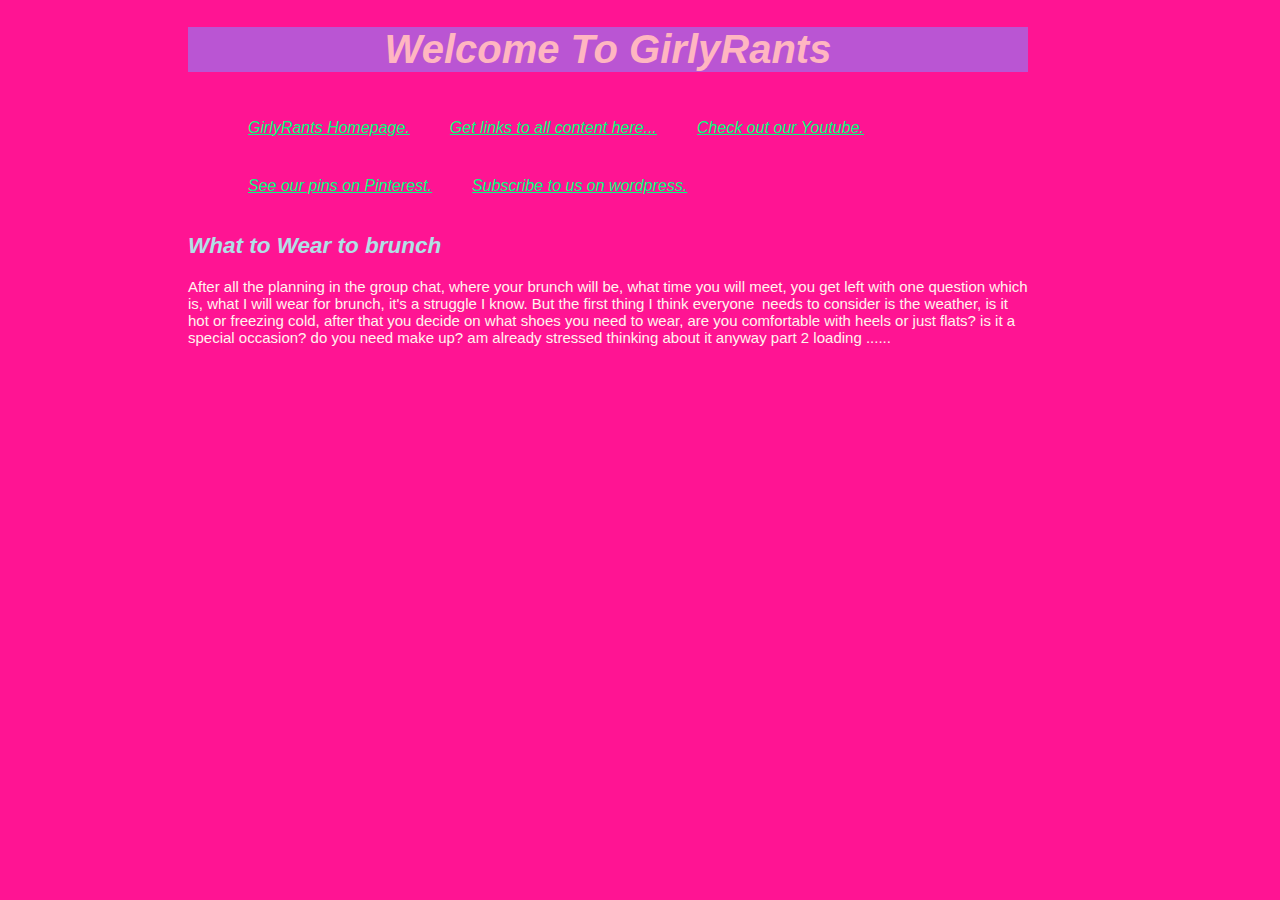
<file: brunch.html>
<!DOCTYPE html>
<html lang="en">
<head>
<meta charset="utf-8">
<link rel="stylesheet" href="main.css">
<title>GirlRants</title>
</head>
<body>
<header>
<h1>Welcome To GirlyRants</h1>
<nav><ul>
<li><a href="index.html">GirlyRants Homepage.</a></li>
<li><a href="content.html">Get links to all content here...</a></li>
<li><a href="https://youtube.com/@girlyrants?si=ngfQqJfWmm1bcVYa">Check out our Youtube.</a></li>
<li><a href="https://pin.it/5XVc8HrRG">See our pins on Pinterest.</a></li>
<li><a href="https://girlyrants2.wordpress.com">Subscribe to us on wordpress.</a></li>
</ul>
</nav>
</header>
<main>
<h2>What to Wear to brunch</h2>
<p>After all the planning in the group chat, where your brunch will be, 
what time you will meet, you get left with one question which is, what I will wear for brunch, 
it's a struggle I know. But the first thing I think everyone needs to consider is the weather,
 is it hot or freezing cold, after that you decide on what shoes you need to wear, are you comfortable with heels or just flats? 
 is it a special occasion? 
do you need make up? am already stressed thinking about it anyway part 2 loading ...... 
</p>
</main>
</body>
</html>
</file>
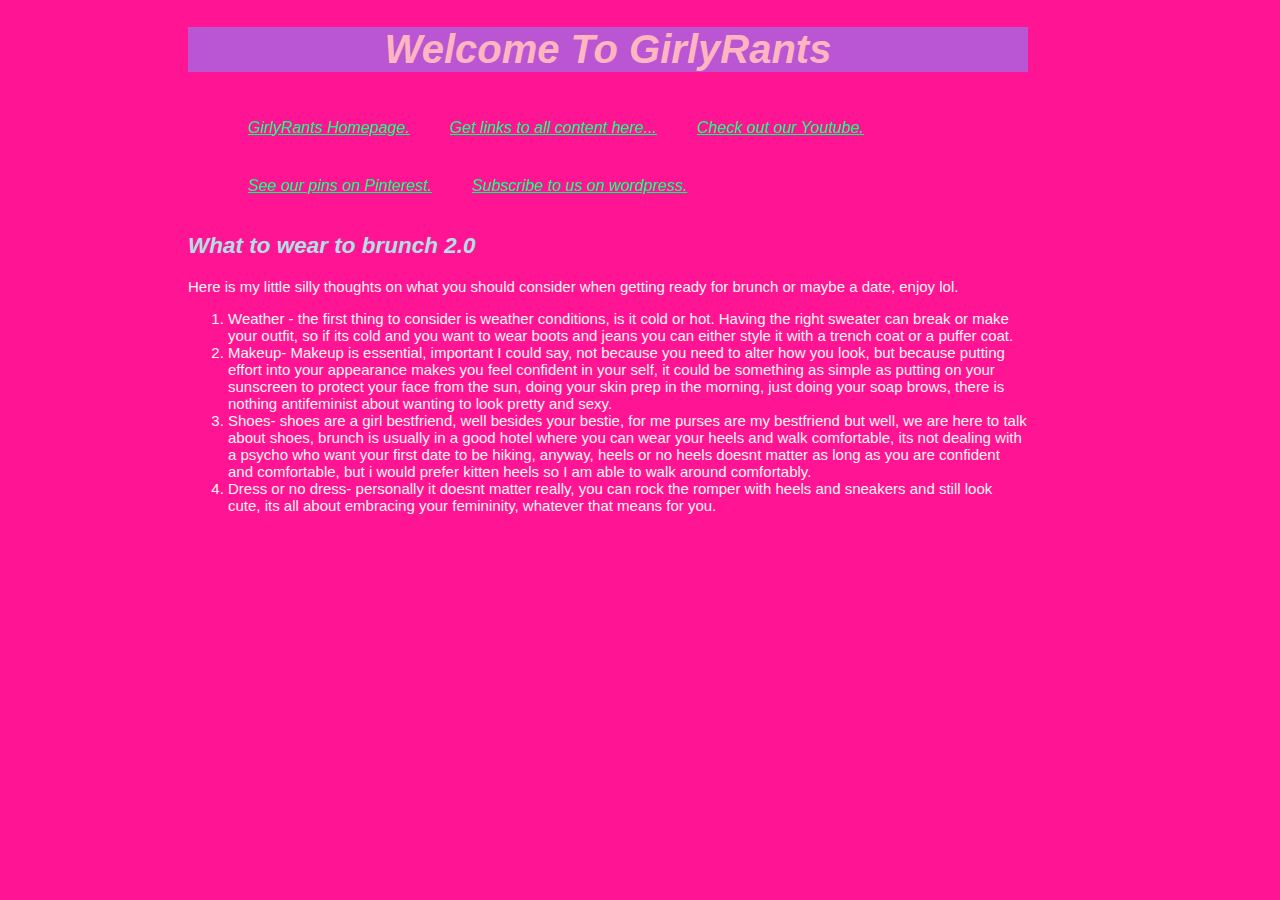
<file: brunchtwo.html>
<!DOCTYPE html>
<html lang="en">
<head>
<meta charset="utf-8">
<link rel="stylesheet" href="main.css">
<title>GirlRants</title>
</head>
<body>
<header>
<h1>Welcome To GirlyRants</h1>
<nav><ul>
<li><a href="index.html">GirlyRants Homepage.</a></li>
<li><a href="content.html">Get links to all content here...</a></li>
<li><a href="https://youtube.com/@girlyrants?si=ngfQqJfWmm1bcVYa">Check out our Youtube.</a></li>
<li><a href="https://pin.it/5XVc8HrRG">See our pins on Pinterest.</a></li>
<li><a href="https://girlyrants2.wordpress.com">Subscribe to us on wordpress.</a></li>
</ul>
</nav>
</header>
<main>
<h2>What to wear to brunch 2.0</h2>
<!-- wp:paragraph -->
<p>Here is my little silly thoughts on what you should consider when getting ready for brunch or maybe a date, enjoy lol.</p>
<!-- /wp:paragraph -->

<!-- wp:list {"ordered":true} -->
<ol class="wp-block-list"><!-- wp:list-item -->
<li>Weather - the first thing to consider is weather conditions, is it cold or hot. Having the right sweater can break or make your outfit, so if its cold and you want to wear boots and jeans you can either style it with a trench coat or a puffer coat.</li>
<!-- /wp:list-item -->

<!-- wp:list-item -->
<li>Makeup- Makeup is essential, important I could say, not because you need to alter how you look, but because putting effort into your appearance makes you feel confident in your self, it could be something as simple as putting on your sunscreen to protect your face from the sun, doing your skin prep in the morning, just doing your soap brows, there is nothing antifeminist about wanting to look pretty and sexy.</li>
<!-- /wp:list-item -->

<!-- wp:list-item -->
<li>Shoes- shoes are a girl bestfriend, well besides your bestie, for me purses are my bestfriend but well, we are here to talk about shoes, brunch is usually in a good hotel where you can wear your heels and walk comfortable, its not dealing with a psycho who want your first date to be hiking, anyway, heels or no heels doesnt matter as long as you are confident and comfortable, but i would prefer kitten heels so I am able to walk around comfortably.</li>
<!-- /wp:list-item -->

<!-- wp:list-item -->
<li>Dress or no dress- personally it doesnt matter really, you can rock the romper with heels and sneakers and still look cute, its all about embracing your femininity, whatever that means for you.</li>
<!-- /wp:list-item --></ol>
<!-- /wp:list -->
</main>
</body>
</html>
</file>
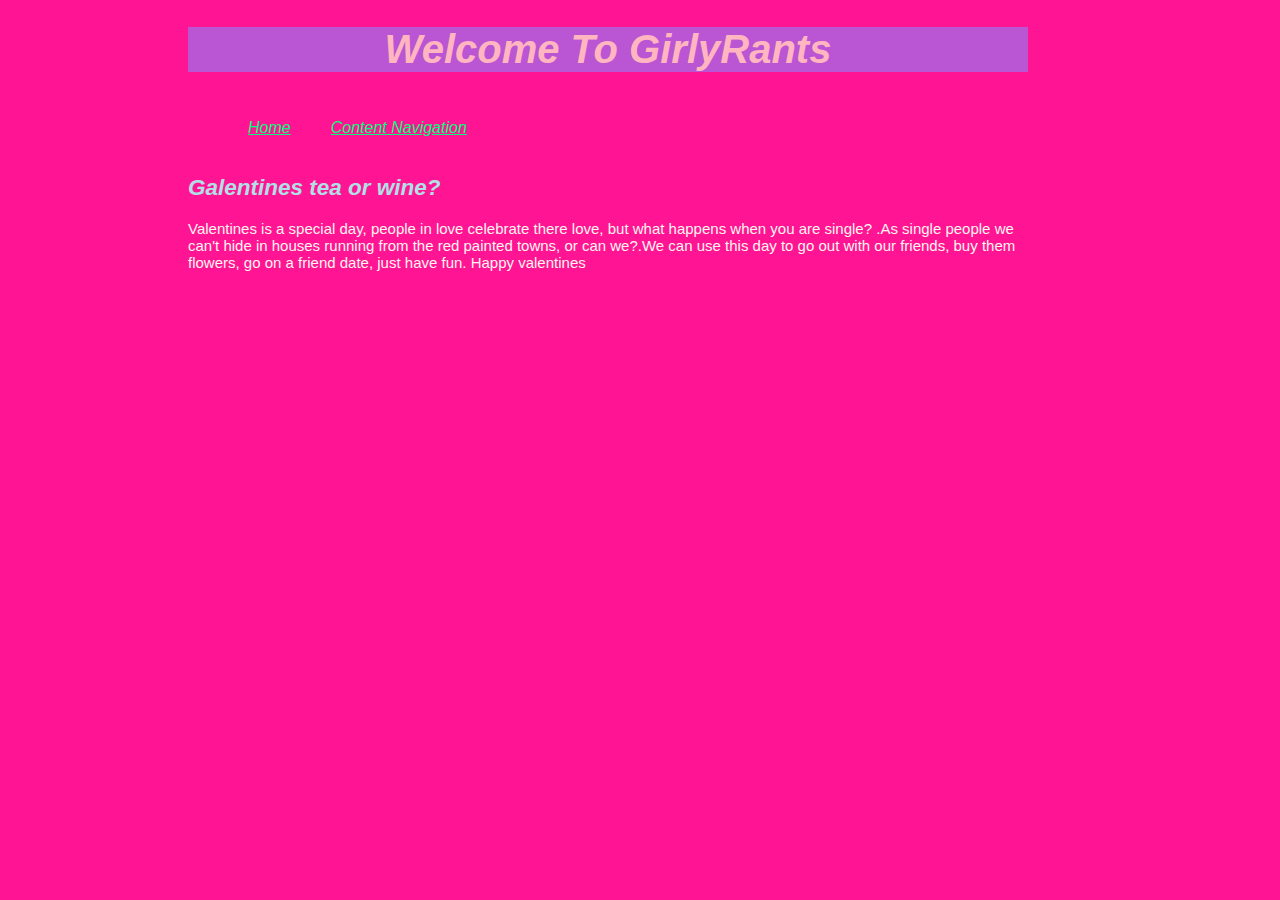
<file: galentines.html>
<!DOCTYPE html>
<html lang="en">
<head>
<meta charset="utf-8">
<link rel="stylesheet" href="main.css">
<title>GirlRants</title>
</head>
<body>
<header>
<h1>Welcome To GirlyRants</h1>
<nav><ul>
<li><a href="index.html">Home</a></li>
<li><a href="content.html">Content Navigation</a></li>
</ul>
</nav>
</header>
<main>
<h2>Galentines tea or wine?</h2>
<p>Valentines is a special day, people in love celebrate there love, but what happens when you are single?
.As single people we can't hide in houses running from the red painted towns, or can we?.We can use this day to go
 out with our friends, buy them flowers, go on a friend date, just have fun.

Happy valentines
</p>
</main>
</body>
</html>
</file>
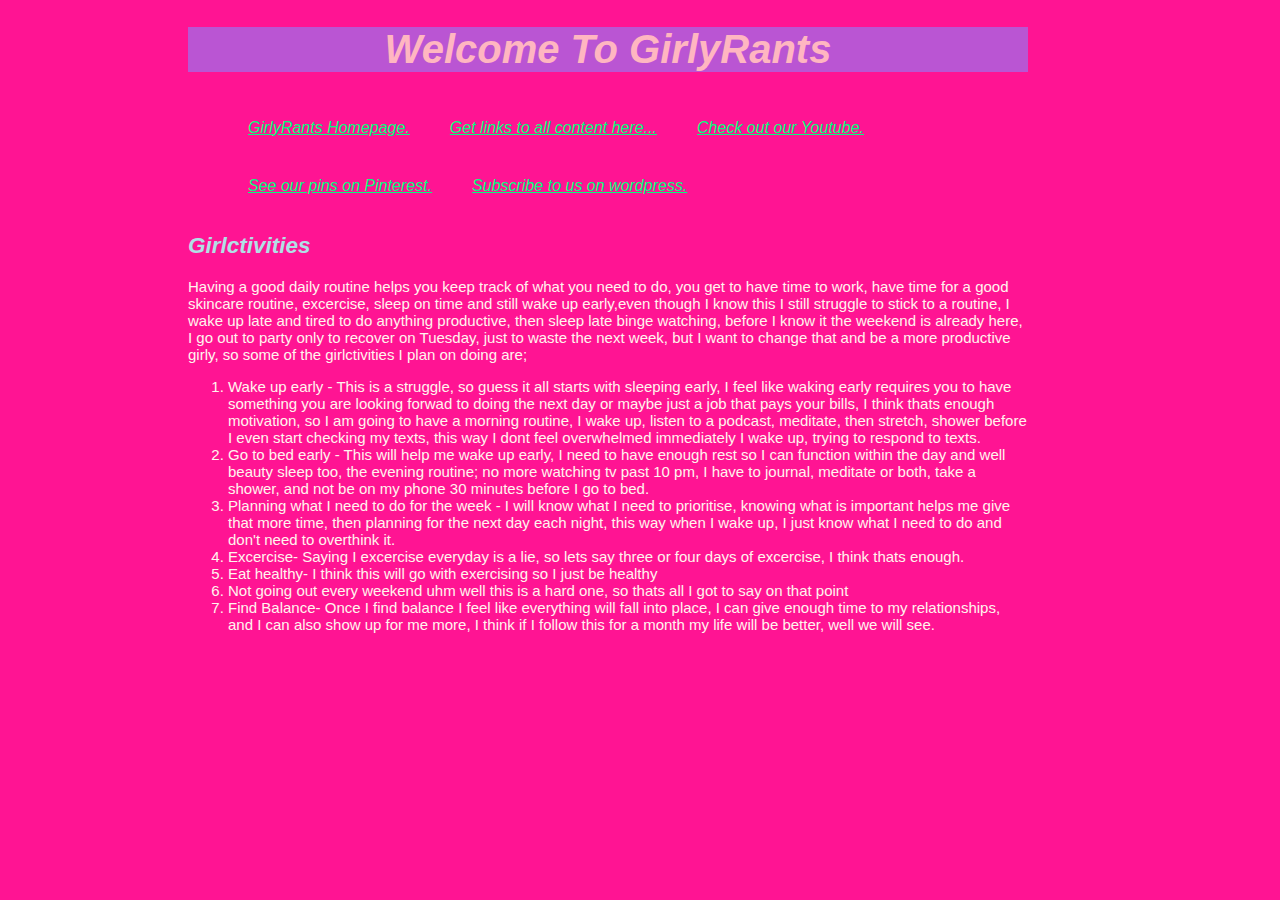
<file: girlctivities.html>
<!DOCTYPE html>
<html lang="en">
<head>
<meta charset="utf-8">
<link rel="stylesheet" href="main.css">
<title>GirlRants</title>
</head>
<body>
<header>
<h1>Welcome To GirlyRants</h1>
<nav><ul>
<li><a href="index.html">GirlyRants Homepage.</a></li>
<li><a href="content.html">Get links to all content here...</a></li>
<li><a href="https://youtube.com/@girlyrants?si=ngfQqJfWmm1bcVYa">Check out our Youtube.</a></li>
<li><a href="https://pin.it/5XVc8HrRG">See our pins on Pinterest.</a></li>
<li><a href="https://girlyrants2.wordpress.com">Subscribe to us on wordpress.</a></li>
</ul>
</nav>
</header>
<main>
<h2>Girlctivities</h2>
<!-- wp:paragraph -->
<p>Having a good daily routine helps you keep track of what you need to do, you get to have time to work, have time for a good skincare routine, excercise, sleep on time and still wake up early,even though I know this I still struggle to stick to a routine, I wake up late and tired to do anything productive, then sleep late binge watching, before I know it the weekend is already here, I go out to party only to recover on Tuesday, just to waste the next week, but I want to change that and be a more productive girly, so some of the girlctivities I plan on doing are;</p>
<!-- /wp:paragraph -->

<!-- wp:list {"ordered":true} -->
<ol class="wp-block-list"><!-- wp:list-item -->
<li>Wake up early - This is a struggle, so guess it all starts with sleeping early, I feel like waking early requires you to have something you are looking forwad to doing the next day or maybe just a job that pays your bills, I think thats enough motivation, so I am going to have a morning routine, I wake up, listen to a podcast, meditate, then stretch, shower before I even start checking my texts, this way I dont feel overwhelmed immediately I wake up, trying to respond to texts.</li>
<!-- /wp:list-item -->

<!-- wp:list-item -->
<li>Go to bed early - This will help me wake up early, I need to have enough rest so I can function within the day and well beauty sleep too, the evening routine; no more watching tv past 10 pm, I have to journal, meditate or both, take a shower, and not be on my phone 30 minutes before I go to bed.</li>
<!-- /wp:list-item -->

<!-- wp:list-item -->
<li>Planning what I need to do for the week - I will know what I need to prioritise, knowing what is important helps me give that more time, then planning for the next day each night, this way when I wake up, I just know what I need to do and don't need to overthink it.</li>
<!-- /wp:list-item -->

<!-- wp:list-item -->
<li>Excercise-  Saying I excercise everyday is a lie, so lets say three or four days of excercise, I think thats enough.</li>
<!-- /wp:list-item -->

<!-- wp:list-item -->
<li>Eat healthy- I think this will go with exercising so I just be healthy</li>
<!-- /wp:list-item -->

<!-- wp:list-item -->
<li>Not going out every weekend uhm well this is a hard one, so thats all I got to say on that point</li>
<!-- /wp:list-item -->

<!-- wp:list-item -->
<li>Find Balance- Once I find balance I feel like everything will fall into place, I can give enough time to my relationships, and I can also show up for me more, I think if I follow this for a month my life will be better, well we will see.</li>
<!-- /wp:list-item --></ol>
<!-- /wp:list -->

</main>
</body>
</html>
</file>
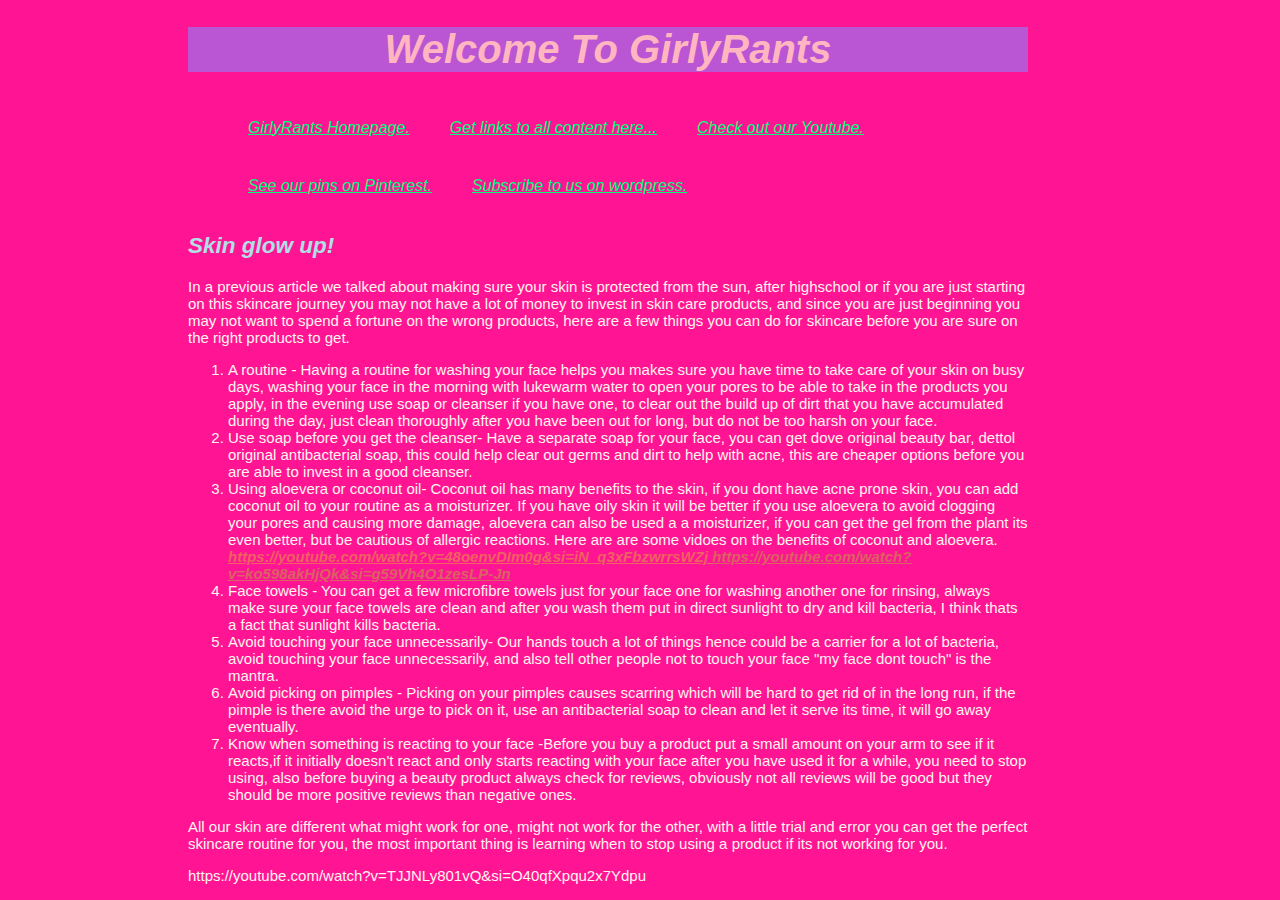
<file: glow.html>
<!DOCTYPE html>
<html lang="en">
<head>
<meta charset="utf-8">
<link rel="stylesheet" href="main.css">
<title>GirlRants</title>
</head>
<body>
<header>
<h1>Welcome To GirlyRants</h1>
<nav><ul>
<li><a href="index.html">GirlyRants Homepage.</a></li>
<li><a href="content.html">Get links to all content here...</a></li>
<li><a href="https://youtube.com/@girlyrants?si=ngfQqJfWmm1bcVYa">Check out our Youtube.</a></li>
<li><a href="https://pin.it/5XVc8HrRG">See our pins on Pinterest.</a></li>
<li><a href="https://girlyrants2.wordpress.com">Subscribe to us on wordpress.</a></li>
</ul>
</nav>
</header>
<main>
<h2>Skin glow up!</h2>
<!-- wp:paragraph -->
<p>In a previous article we talked about making sure your skin is protected from the sun, after highschool or if you are just starting on this skincare journey you may not have a lot of money to invest in skin care products, and since you are just beginning you may not want to spend a fortune on the wrong products, here are a few things you can do for skincare before you are sure on the right products to get.</p>
<!-- /wp:paragraph -->

<!-- wp:list {"ordered":true} -->
<ol class="wp-block-list"><!-- wp:list-item -->
<li>A routine - Having a routine for washing your face helps you makes sure you have time to take care of your skin on busy days, washing your face in the morning with lukewarm water to open your pores to be able to take in the products you apply, in the evening use soap or cleanser if you have one, to clear out the build up of dirt that you have accumulated during the day, just clean thoroughly after you have been out for long, but do not be too harsh on your face.</li>
<!-- /wp:list-item -->

<!-- wp:list-item -->
<li>Use soap before you get the cleanser- Have a separate soap for your face, you can get dove original beauty bar, dettol original antibacterial soap, this could help clear out germs and dirt to help with acne, this are cheaper options before you are able to invest in a good cleanser.</li>
<!-- /wp:list-item -->

<!-- wp:list-item -->
<li>Using aloevera or coconut oil- Coconut oil has many benefits to the skin, if you dont have acne prone skin, you can add coconut oil to your routine as a moisturizer. If you have oily skin it will be better if you use aloevera to avoid clogging your pores and causing more damage, aloevera can also be used a a moisturizer, if you can get the gel from the plant its even better, but be cautious of allergic reactions. Here are are some vidoes on the benefits of coconut and aloevera. <strong><em><a href="https://youtube.com/watch?v=48oenvDIm0g&amp;si=iN_q3xFbzwrrsWZj  "><mark style="background-color:rgba(0, 0, 0, 0);color:#f06161" class="has-inline-color"><span style="text-decoration: underline">https://youtube.com/watch?v=48oenvDIm0g&amp;si=iN_q3xFbzwrrsWZj  </span></mark></a></em><a href="https://youtube.com/watch?v=ko598akHjQk&amp;si=g59Vh4O1zesLP-Jn"><mark style="background-color:rgba(0, 0, 0, 0);color:#da6262" class="has-inline-color"><span style="text-decoration: underline"><em>https://youtube.com/watch?v=ko598akHjQk&amp;si=g59Vh4O1zesLP-Jn</em></span></mark></a></strong></li>
<!-- /wp:list-item -->

<!-- wp:list-item -->
<li>Face towels - You can get a few microfibre towels just for your face one for washing another one for rinsing, always make sure your face towels are clean and after you wash them put in direct sunlight to dry and kill bacteria, I think thats a fact that sunlight kills bacteria. </li>
<!-- /wp:list-item -->

<!-- wp:list-item -->
<li>Avoid touching your face unnecessarily- Our hands touch a lot of things hence could be a carrier for a lot of bacteria, avoid touching your face unnecessarily, and also tell other people not to touch your face "my face dont touch" is the mantra.</li>
<!-- /wp:list-item -->

<!-- wp:list-item -->
<li>Avoid picking on pimples - Picking on your pimples causes scarring which will be hard to get rid of in the long run, if the pimple is there avoid the urge to pick on it, use an antibacterial soap to clean and let it serve its time, it will go away eventually.</li>
<!-- /wp:list-item -->

<!-- wp:list-item -->
<li>Know when something is reacting to your face -Before you buy a product put a small amount on your arm to see if it reacts,if it initially doesn't react and only starts reacting with your face after you have used it for a while, you need to stop using, also before buying a beauty product always check for reviews, obviously not all reviews will be good but they should be more positive reviews than negative ones.</li>
<!-- /wp:list-item --></ol>
<!-- /wp:list -->

<!-- wp:paragraph -->
<p>All our skin are different what might work for one, might not work for the other, with a little trial and error you can get the perfect skincare routine for you, the most important thing is learning when to stop using a product if its not working for you.</p>
<!-- /wp:paragraph -->

<!-- wp:paragraph -->
<p>https://youtube.com/watch?v=TJJNLy801vQ&amp;si=O40qfXpqu2x7Ydpu</p>
<!-- /wp:paragraph -->
</main>
</body>
</html>
</file>
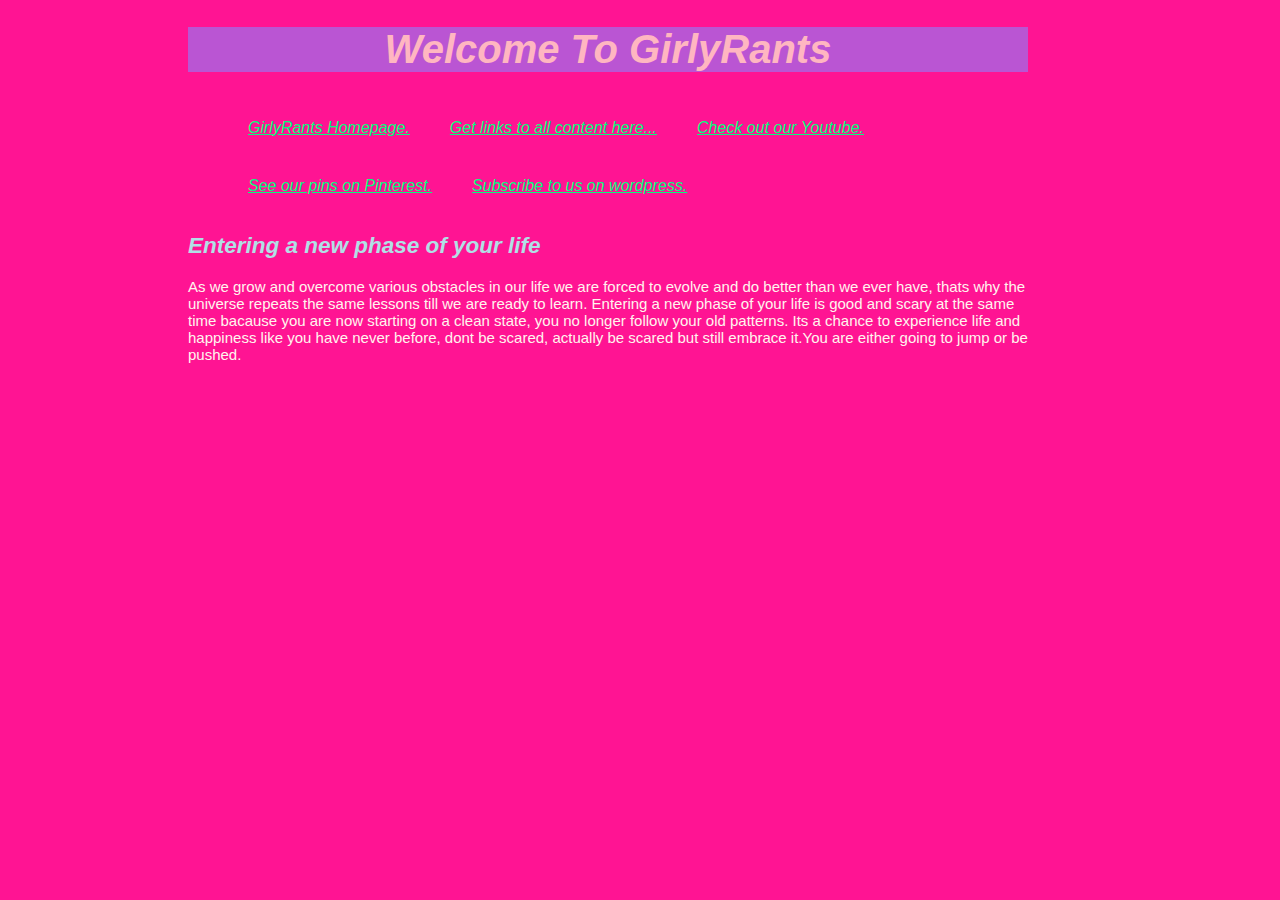
<file: phase.html>
<!DOCTYPE html>
<html lang="en">
<head>
<meta charset="utf-8">
<link rel="stylesheet" href="main.css">
<title>GirlRants</title>
</head>
<body>
<header>
<h1>Welcome To GirlyRants</h1>
<nav><ul>
<li><a href="index.html">GirlyRants Homepage.</a></li>
<li><a href="content.html">Get links to all content here...</a></li>
<li><a href="https://youtube.com/@girlyrants?si=ngfQqJfWmm1bcVYa">Check out our Youtube.</a></li>
<li><a href="https://pin.it/5XVc8HrRG">See our pins on Pinterest.</a></li>
<li><a href="https://girlyrants2.wordpress.com">Subscribe to us on wordpress.</a></li>
</ul>
</nav>
</header>
<main>
<h2>Entering a new phase of your life</h2>
<p>As we grow and overcome various obstacles in our life we are forced to evolve and do better 
than we ever have, thats why the universe repeats the same lessons till we are ready to learn. Entering a new phase of
 your life is good and scary at the same time bacause you are now starting on a clean state, you no longer follow your old patterns.
 Its a chance to experience life and happiness like you have never before, dont be scared, actually be 
scared but still embrace it.You are either going to jump or be pushed.
</p>
</main>
</body>
</html>
</file>
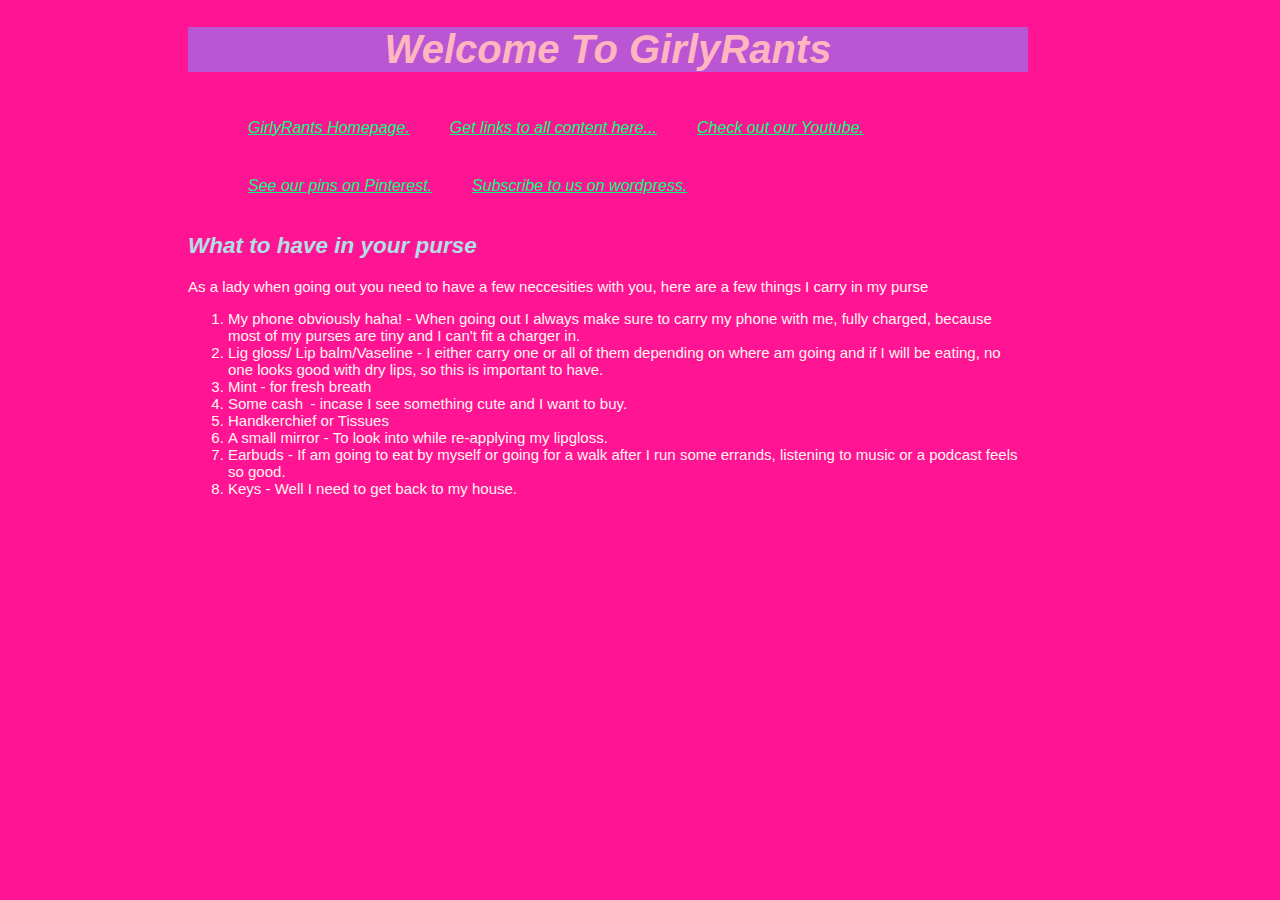
<file: purse.html>
<!DOCTYPE html>
<html lang="en">
<head>
<meta charset="utf-8">
<link rel="stylesheet" href="main.css">
<title>GirlRants</title>
</head>
<body>
<header>
<h1>Welcome To GirlyRants</h1>
<nav><ul>
<li><a href="index.html">GirlyRants Homepage.</a></li>
<li><a href="content.html">Get links to all content here...</a></li>
<li><a href="https://youtube.com/@girlyrants?si=ngfQqJfWmm1bcVYa">Check out our Youtube.</a></li>
<li><a href="https://pin.it/5XVc8HrRG">See our pins on Pinterest.</a></li>
<li><a href="https://girlyrants2.wordpress.com">Subscribe to us on wordpress.</a></li>
</ul>
</nav>
</header>
<main>
<h2>What to have in your purse</h2>
<!-- wp:paragraph -->
<p>As a lady when going out you need to have a few neccesities with you, here are a few things I carry in my purse</p>
<!-- /wp:paragraph -->

<!-- wp:list {"ordered":true} -->
<ol class="wp-block-list"><!-- wp:list-item -->
<li>My phone obviously haha! - When going out I always make sure to carry my phone with me, fully charged, because most of my purses are tiny and I can't fit a charger in.</li>
<!-- /wp:list-item -->

<!-- wp:list-item -->
<li>Lig gloss/ Lip balm/Vaseline - I either carry one or all of them depending on where am going and if I will be eating, no one looks good with dry lips, so this is important to have.</li>
<!-- /wp:list-item -->

<!-- wp:list-item -->
<li>Mint - for fresh breath</li>
<!-- /wp:list-item -->

<!-- wp:list-item -->
<li>Some cash - incase I see something cute and I want to buy.</li>
<!-- /wp:list-item -->

<!-- wp:list-item -->
<li>Handkerchief or Tissues</li>
<!-- /wp:list-item -->

<!-- wp:list-item -->
<li>A small mirror - To look into while re-applying my lipgloss.</li>
<!-- /wp:list-item -->

<!-- wp:list-item -->
<li>Earbuds - If am going to eat by myself or going for a walk after I run some errands, listening to music or a podcast feels so good.</li>
<!-- /wp:list-item -->

<!-- wp:list-item -->
<li>Keys - Well I need to get back to my house.</li>
<!-- /wp:list-item --></ol>
<!-- /wp:list -->

</main>
</body>
</html>
</file>
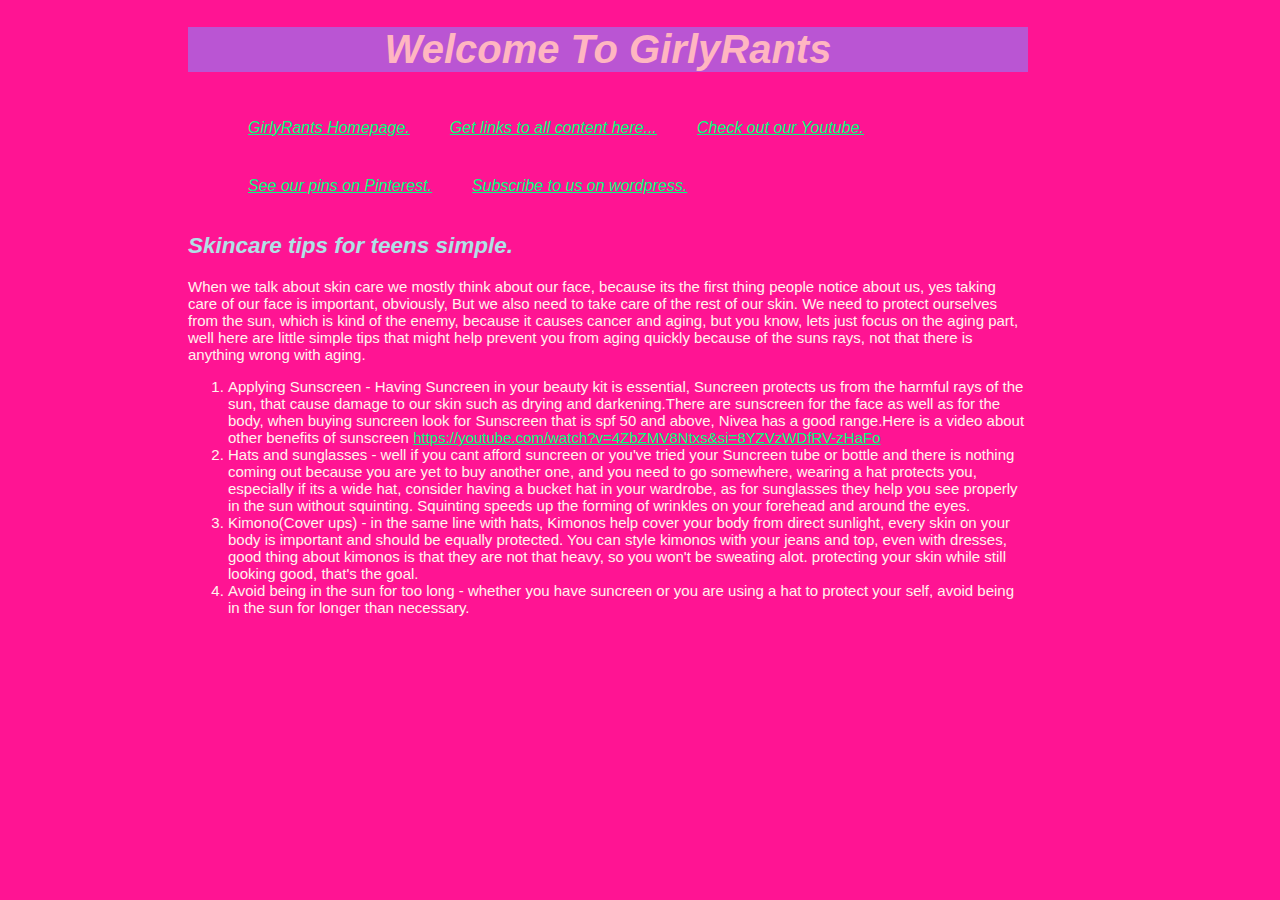
<file: skincare.html>
<!DOCTYPE html>
<html lang="en">
<head>
<meta charset="utf-8">
<link rel="stylesheet" href="main.css">
<title>GirlRants</title>
</head>
<body>
<header>
<h1>Welcome To GirlyRants</h1>
<nav><ul>
<li><a href="index.html">GirlyRants Homepage.</a></li>
<li><a href="content.html">Get links to all content here...</a></li>
<li><a href="https://youtube.com/@girlyrants?si=ngfQqJfWmm1bcVYa">Check out our Youtube.</a></li>
<li><a href="https://pin.it/5XVc8HrRG">See our pins on Pinterest.</a></li>
<li><a href="https://girlyrants2.wordpress.com">Subscribe to us on wordpress.</a></li>
</ul>
</nav>
</header>
<main>
<h2>Skincare tips for teens simple. </h2>
<!-- wp:paragraph -->
<p>When we talk about skin care we mostly think about our face, because its the first thing people notice about us, yes taking care of our face is important, obviously, But we also need to take care of the rest of our skin. We need to protect ourselves from the sun, which is kind of the enemy, because it causes cancer and aging, but you know, lets just focus on the aging part, well here are little simple tips that might help prevent you from aging quickly because of the suns rays, not that there is anything wrong with aging.</p>
<!-- /wp:paragraph -->

<!-- wp:list {"ordered":true} -->
<ol class="wp-block-list"><!-- wp:list-item -->
<li>Applying Sunscreen - Having Suncreen in your beauty kit is essential, Suncreen protects us from the harmful rays of the sun, that cause damage to our skin such as drying and darkening.There are sunscreen for the face as well as for the body, when buying suncreen look for Sunscreen that is spf 50 and above, Nivea has a good range.Here is a video about other benefits of sunscreen <a href="https://youtube.com/watch?v=4ZbZMV8Ntxs&amp;si=8YZVzWDfRV-zHaFo">https://youtube.com/watch?v=4ZbZMV8Ntxs&amp;si=8YZVzWDfRV-zHaFo</a></li>
<!-- /wp:list-item -->

<!-- wp:list-item -->
<li>Hats and sunglasses - well if you cant afford suncreen or you've tried your Suncreen tube or bottle and there is nothing coming out because you are yet to buy another one, and you need to go somewhere, wearing a hat  protects you, especially if its a wide hat, consider having a bucket hat in your wardrobe, as for sunglasses they help you see properly in the sun without squinting. Squinting speeds up the forming of wrinkles on your forehead and around the eyes.</li>
<!-- /wp:list-item -->

<!-- wp:list-item -->
<li>Kimono(Cover ups) - in the same line with hats, Kimonos help cover your body from direct sunlight, every skin on your body is important and should be equally protected. You can style kimonos with your jeans and top, even with dresses, good thing about kimonos is that they are not that heavy, so you won't be sweating alot. protecting your skin while still looking good, that's the goal.</li>
<!-- /wp:list-item -->

<!-- wp:list-item -->
<li>Avoid being in the sun for too long - whether you have suncreen or you are using a hat to protect your self, avoid being in the sun for longer than necessary.</li>
<!-- /wp:list-item --></ol>
<!-- /wp:list -->
</main>
</body>
</html>
</file>
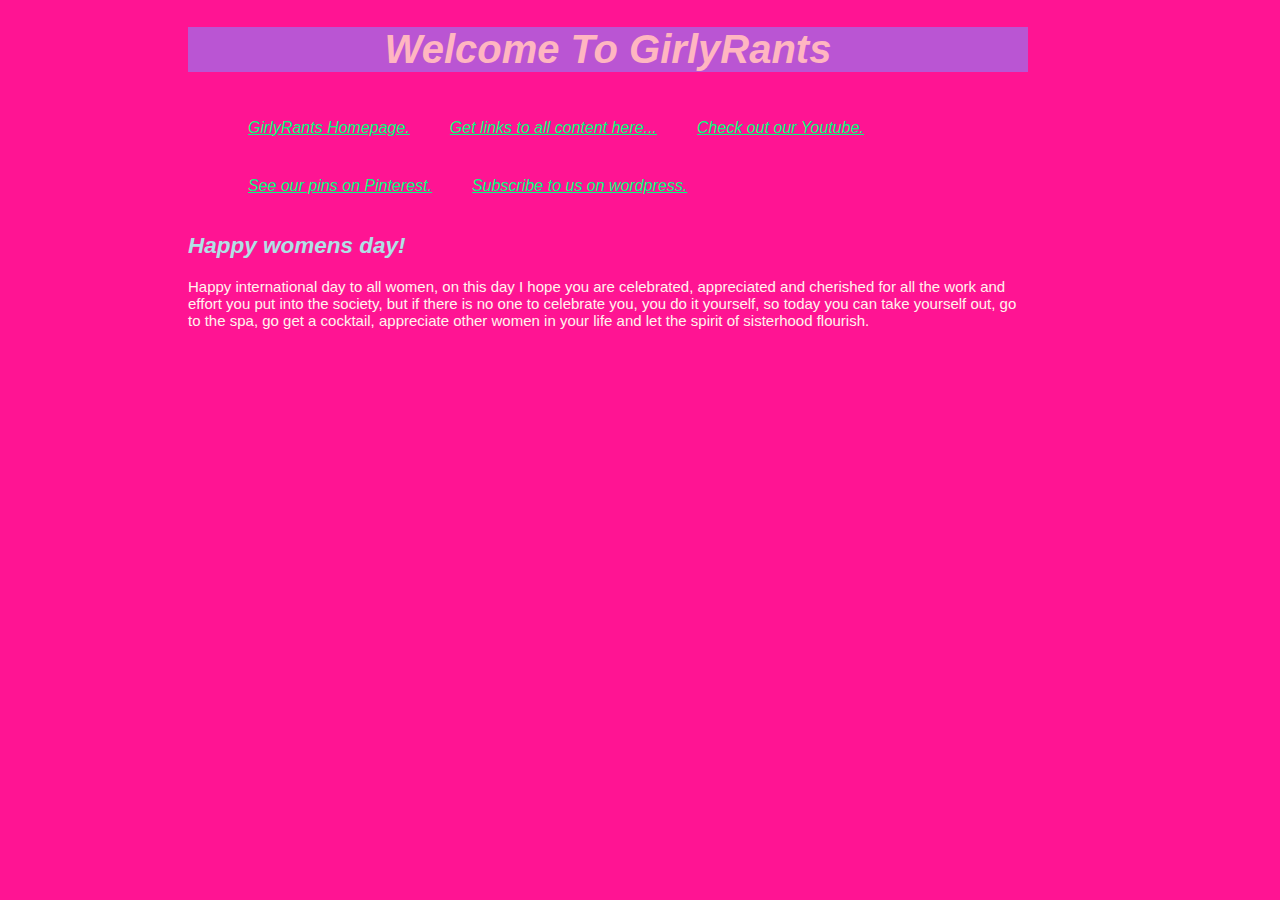
<file: womenday.html>
<!DOCTYPE html>
<html lang="en">
<head>
<meta charset="utf-8">
<link rel="stylesheet" href="main.css">
<title>GirlRants</title>
</head>
<body>
<header>
<h1>Welcome To GirlyRants</h1>
<nav><ul>
<li><a href="index.html">GirlyRants Homepage.</a></li>
<li><a href="content.html">Get links to all content here...</a></li>
<li><a href="https://youtube.com/@girlyrants?si=ngfQqJfWmm1bcVYa">Check out our Youtube.</a></li>
<li><a href="https://pin.it/5XVc8HrRG">See our pins on Pinterest.</a></li>
<li><a href="https://girlyrants2.wordpress.com">Subscribe to us on wordpress.</a></li>
</ul>
</nav>
</header>
<main>
<h2>Happy womens day!</h2>
<p>Happy international day to all women, on this day I hope you are celebrated, appreciated and
 cherished for all the work and effort you put into the society, but if there is no one to celebrate you, you do it yourself,
 so today you can take yourself out, go to the spa, go get a cocktail, 
appreciate other women in your life and let the spirit of sisterhood flourish.
</p>
</main>
</body>
</html>
</file>
<file: main.css>
html{
	display:block;
	width:95%;
	background-color:#FF1493
}
body{
	display:block;
	font-family:"Calibri body", "Cursive", "Helvetica", "Sans serif";
	font-size:20px;
	margin-left:auto;
	margin-right:auto;
	max-width:840px;
	min-width:540px;
}
header{
	font-style:italic;
	display:block;
	color:#B0E0E6
}
header > nav > image{
	height:auto;
	width:300px;
	display:block;
	float:left;
	margin:0;
}
h1{
	text-align:center;
	font-style:italic;
	display:block;
	background-color:#BA55D3;
	color:#FFB6C1
}
h2{
	font-style:italic;
	color:#B0E0E6
}
nav ul{
	list-style-type:none;
	display:horizontal;
	font-style:italic;
}
nav ul li a:link{color:#00FF7F}
nav ul li a:visited{color:#D2B48C}
nav ul li a:hover{color:#FFFF00}
nav ul li a{
	padding:20px;
	font-size:16px;
	display:horizontal;
	float:left;
}
main a:link{color:#00FF7F}
main{
	display:block;
	float:left;
	font-family:"Calibri body", "Cursive", "Helvetica", "Sans serif";
	font-size:15px;
	color:#FFF5EE
}
footer{
	display:block;
	font-style:italic;
	font-size:14px;
	background-color:#D3D3D3
}
footer a:link{
color:#F5FFFA}
footer a:hover{color:#00FF00}
</file>
